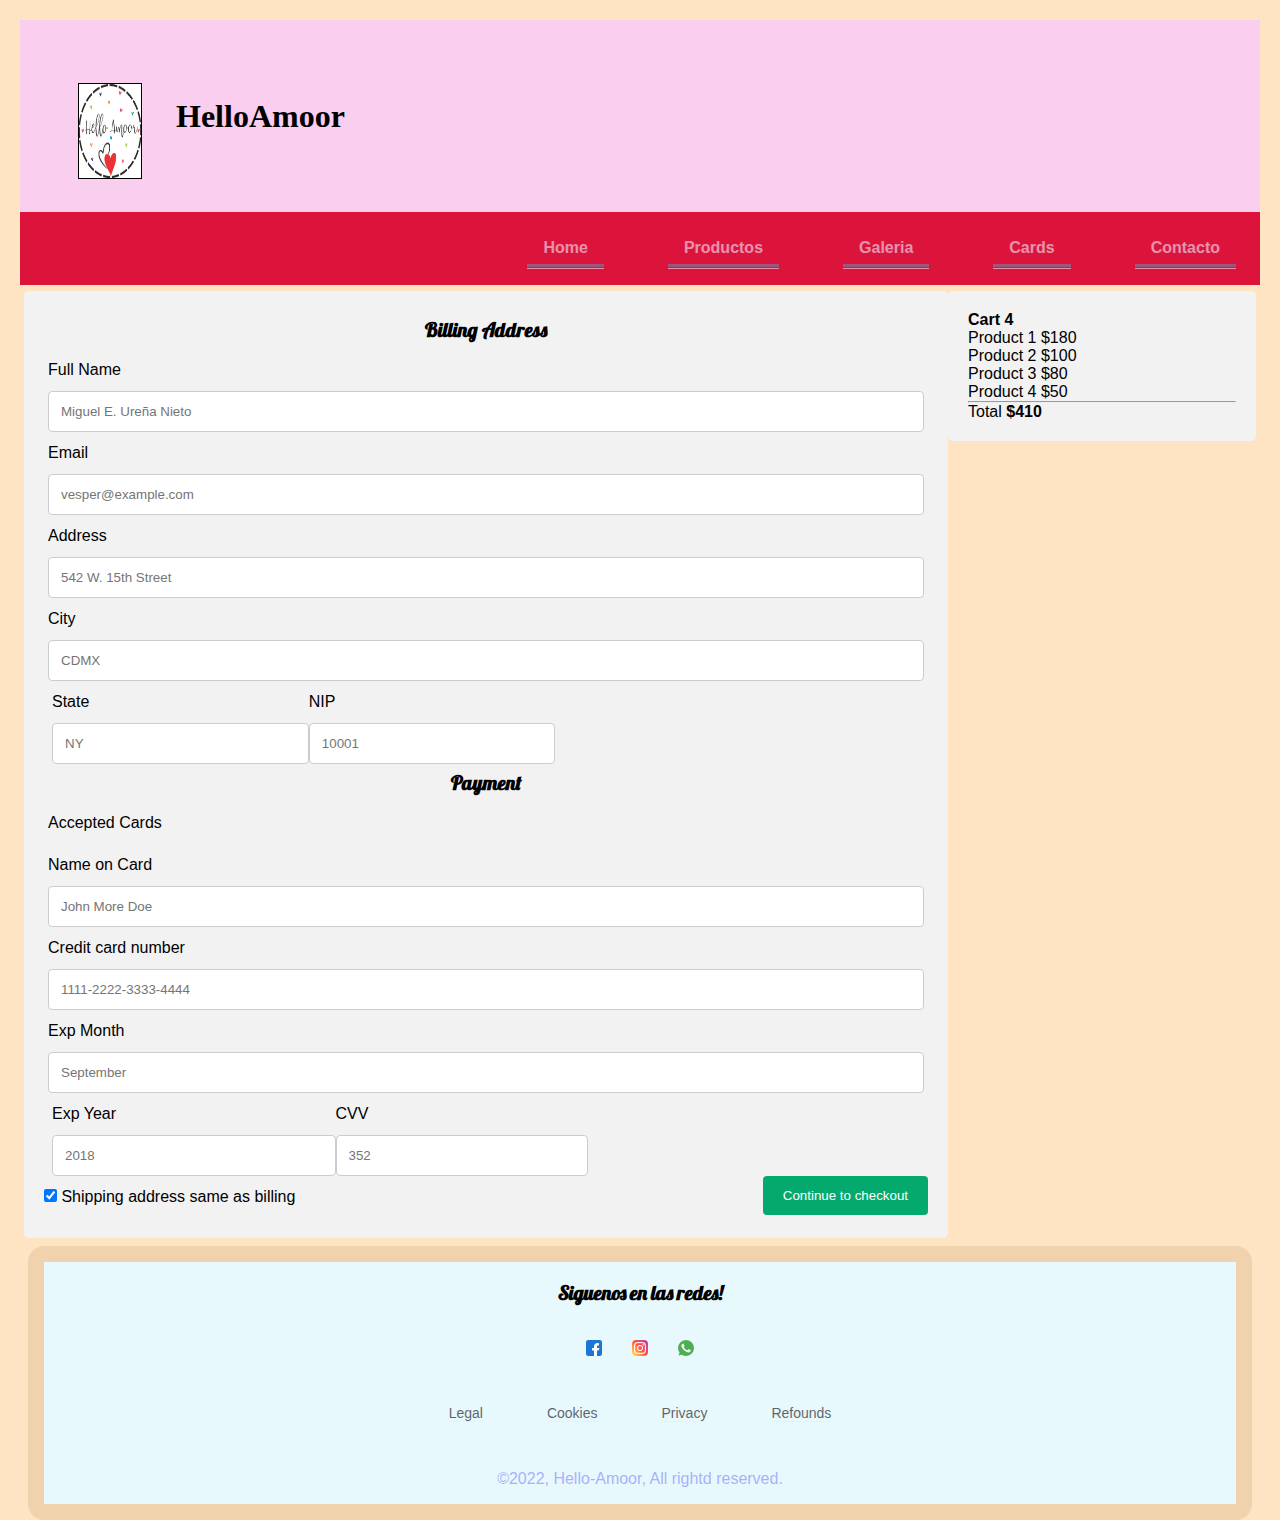
<file: pages/Cards.html>
<!DOCTYPE html>
<html lang="en">
<head>
    <meta charset="UTF-8">
    <meta http-equiv="X-UA-Compatible" content="IE=edge">
    <meta name="viewport" content="width=device-width, initial-scale=1.0">
    <!--Link de las tipografias-->
    <link rel="preconnect" href="https://fonts.googleapis.com">
    <link rel="preconnect" href="https://fonts.gstatic.com" crossorigin>
    <link href="https://fonts.googleapis.com/css2?family=Lobster&family=Pacifico&family=Square+Peg&display=swap" rel="stylesheet">
    <!--Link de css-->
    <link rel="stylesheet" href="../css/style.css">
    <title>Cards</title>
</head>
<!--Encabezado de nuestro html-->
<header>
  <div class="logo">
      <img src="../img/LOGSSS.png" alt="Logo de mi pagina web">
      <h2 class="nombre-pagina">HelloAmoor</h2>
  </div>
  <nav class="menu-Inicio">
      <ul class="menu">
          <li class="menu-item">
              <a href="../index.html">Home</a>
          </li>
          <li class="menu-item">
              <a href="../pages/Productos.html">Productos</a>
              <ul class="menu-Productos">
                  <li class="opciones-produc">
                      <a href="#">Playeras</a>
                  </li>
                  <li class="opciones-produc">
                      <a href="#">Termos </a>
                  </li>
                  <li class="opciones-produc">
                      <a href="#">Gorras</a>
                  </li>
              </ul>
          </li>
          <li class="menu-item">
              <a href="../pages/Galeria.html">Galeria</a>
          </li>
          <li class="menu-item">
              <a href="../pages/Cards.html">Cards</a>
          </li>
          <li class="menu-item">
              <a href="../pages/Contacto.html">Contacto</a>
          </li>
      </ul>
  </nav>
</header>
        <div class="row">
            <div class="col-75">
              <div class="container">
                <form action="/action_page.php">
          
                  <div class="row">
                    <div class="col-50">
                      <h3>Billing Address</h3>
                      <label for="fname"><i class="fa fa-user"></i> Full Name</label>
                      <input type="text" id="fname" name="firstname" placeholder="Miguel E. Ureña Nieto">
                      <label for="email"><i class="fa fa-envelope"></i> Email</label>
                      <input type="text" id="email" name="email" placeholder="vesper@example.com">
                      <label for="adr"><i class="fa fa-address-card-o"></i> Address</label>
                      <input type="text" id="adr" name="address" placeholder="542 W. 15th Street">
                      <label for="city"><i class="fa fa-institution"></i> City</label>
                      <input type="text" id="city" name="city" placeholder="CDMX">
          
                      <div class="row">
                        <div class="col-50">
                          <label for="state">State</label>
                          <input type="text" id="state" name="state" placeholder="NY">
                        </div>
                        <div class="col-50">
                          <label for="zip">NIP</label>
                          <input type="text" id="zip" name="zip" placeholder="10001">
                        </div>
                      </div>
                    </div>
          
                    <div class="col-50">
                      <h3>Payment</h3>
                      <label for="fname">Accepted Cards</label>
                      <div class="icon-container">
                        <i class="fa fa-cc-visa" style="color:navy;"></i>
                        <i class="fa fa-cc-amex" style="color:blue;"></i>
                        <i class="fa fa-cc-mastercard" style="color:red;"></i>
                        <i class="fa fa-cc-discover" style="color:orange;"></i>
                      </div>
                      <label for="cname">Name on Card</label>
                      <input type="text" id="cname" name="cardname" placeholder="John More Doe">
                      <label for="ccnum">Credit card number</label>
                      <input type="text" id="ccnum" name="cardnumber" placeholder="1111-2222-3333-4444">
                      <label for="expmonth">Exp Month</label>
                      <input type="text" id="expmonth" name="expmonth" placeholder="September">
          
                      <div class="row">
                        <div class="col-50">
                          <label for="expyear">Exp Year</label>
                          <input type="text" id="expyear" name="expyear" placeholder="2018">
                        </div>
                        <div class="col-50">
                          <label for="cvv">CVV</label>
                          <input type="text" id="cvv" name="cvv" placeholder="352">
                        </div>
                      </div>
                    </div>
          
                  </div>
                  <label>
                    <input type="checkbox" checked="checked" name="sameadr"> Shipping address same as billing
                  </label>
                  <input type="submit" value="Continue to checkout" class="btn">
                </form>
              </div>
            </div>
          
            <div class="col-25">
              <div class="container">
                <h4>Cart
                  <span class="price" style="color:black">
                    <i class="fa fa-shopping-cart"></i>
                    <b>4</b>
                  </span>
                </h4>
                <p><a href="#">Product 1</a> <span class="price">$180</span></p>
                <p><a href="#">Product 2</a> <span class="price">$100</span></p>
                <p><a href="#">Product 3</a> <span class="price">$80</span></p>
                <p><a href="#">Product 4</a> <span class="price">$50</span></p>
                <hr>
                <p>Total <span class="price" style="color:black"><b>$410</b></span></p>
              </div>
            </div>
          </div>
    <main>
    <!--<center>
        <form>
            <h2>Seleccione su sexo</h2>
            <div>Hombre</div>
            <input type="radio" name="sexo"  value="hombre">
            <div>Mujer</div>
            <input type="radio"  name="sexo"  value="mujer"><br>
            <label for="nombre_apellido">Nombre</label>
            <input type="text" name="nombre_apellido">
        </form>
    </center>
    <center>
        <form>
            <h3>Selecciona tu talla</h3>
            <select name="talles">
                <option value="L">Large</option>
                <option value="M">Mediana</option>
                <option value="S">Chica</option>
            </select>
        </form>
    </center>
    </main>-->
    <footer>
      <h3>Siguenos en las redes!</h3>
      <div class="social-icons-container">
          <ul class="footer-redes">
              <!--Instagram-->
              <li class="footer-logos">
                  <a href="" target="_blank">
                      <img src="../img/001-facebook.png" alt="Facebook: Hello-Amoor">
                  </a>
              </li>
              <li class="footer-logos">
                  <a href="" target="_blank">
                      <img src="../img/002-instagram.png" alt="Facebook: Hello-Amoor">
                  </a>
              </li>
              <li class="footer-logos">
                  <a href="" target="_blank">
                      <img src="../img/003-whatsapp.png" alt="Facebook: Hello-Amoor">
                  </a>
              </li>
          </ul>
      </div>
      <ul class="footer-menu-container">
          <li class="menu-item">Legal</li>
          <li class="menu-item">Cookies</li>
          <li class="menu-item">Privacy</li>
          <li class="menu-item">Refounds</li>
      </ul>
      <span class="copyritght">&copy;2022, Hello-Amoor, All rightd reserved.</span>
  </footer>
</body>
</html>
</file>
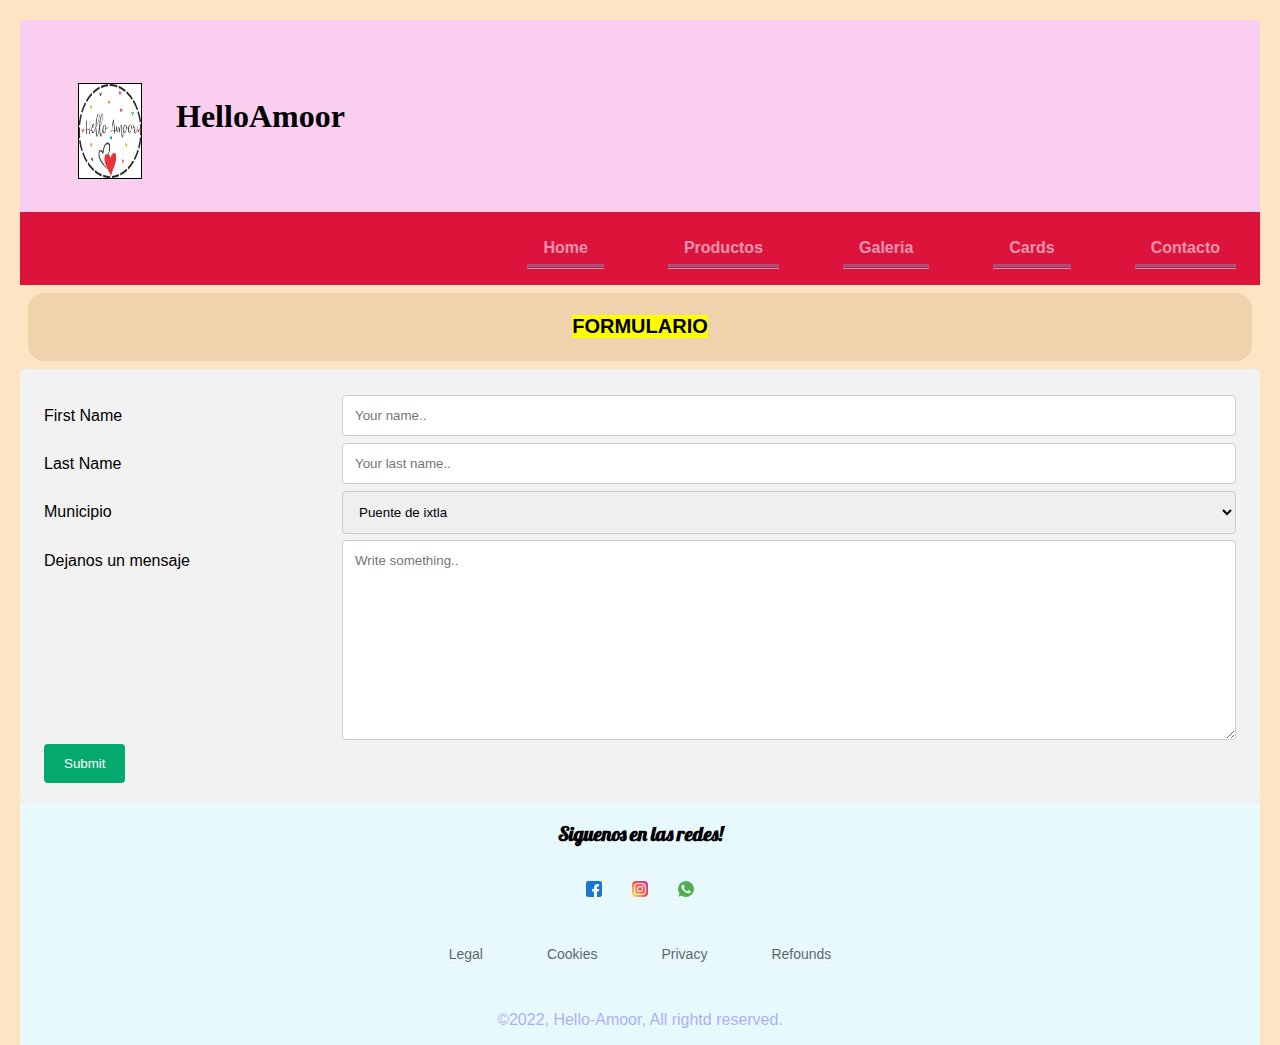
<file: pages/Contacto.html>
<!DOCTYPE html>
<html lang="en">
<head>
    <meta charset="UTF-8">
    <meta http-equiv="X-UA-Compatible" content="IE=edge">
    <meta name="viewport" content="width=device-width, initial-scale=1.0">
    <!--Link de tipografias-->
    <link rel="preconnect" href="https://fonts.googleapis.com">
    <link rel="preconnect" href="https://fonts.gstatic.com" crossorigin>
    <link href="https://fonts.googleapis.com/css2?family=Lobster&family=Pacifico&family=Square+Peg&display=swap" rel="stylesheet">
    <!--Link de css-->
    <link rel="stylesheet" href="../css/style.css">
    <title>Contacto</title>
</head>
<!--Encabezado de nuestro html-->
<header>
    <div class="logo">
        <img src="../img/LOGSSS.png" alt="Logo de mi pagina web">
        <h2 class="nombre-pagina">HelloAmoor</h2>
    </div>
    <nav class="menu-Inicio">
        <ul class="menu">
            <li class="menu-item">
                <a href="../index.html">Home</a>
            </li>
            <li class="menu-item">
                <a href="../pages/Productos.html">Productos</a>
                <ul class="menu-Productos">
                    <li class="opciones-produc">
                        <a href="#">Playeras</a>
                    </li>
                    <li class="opciones-produc">
                        <a href="#">Termos </a>
                    </li>
                    <li class="opciones-produc">
                        <a href="#">Gorras</a>
                    </li>
                </ul>
            </li>
            <li class="menu-item">
                <a href="../pages/Galeria.html">Galeria</a>
            </li>
            <li class="menu-item">
                <a href="../pages/Cards.html">Cards</a>
            </li>
            <li class="menu-item">
                <a href="../pages/Contacto.html">Contacto</a>
            </li>
        </ul>
    </nav>
</header>
<body>
    <main>
        <center>
        <h3>
            <mark>FORMULARIO</mark>
        </h3>
        </center>
    </main>


        <div class="container">
            <form action="action_page.php">
              <div class="row">
                <div class="col-25">
                  <label for="fname">First Name</label>
                </div>
                <div class="col-75">
                  <input type="text" id="fname" name="firstname" placeholder="Your name..">
                </div>
              </div>
              <div class="row">
                <div class="col-25">
                  <label for="lname">Last Name</label>
                </div>
                <div class="col-75">
                  <input type="text" id="lname" name="lastname" placeholder="Your last name..">
                </div>
              </div>
              <div class="row">
                <div class="col-25">
                  <label for="country">Municipio</label>
                </div>
                <div class="col-75">
                  <select id="country" name="country">
                    <option value="australia">Puente de ixtla</option>
                    <option value="canada">Galeana</option>
                    <option value="usa">Zacatepec</option>
                  </select>
                </div>
              </div>
              <div class="row">
                <div class="col-25">
                  <label for="subject">Dejanos un mensaje</label>
                </div>
                <div class="col-75">
                  <textarea id="subject" name="subject" placeholder="Write something.." style="height:200px"></textarea>
                </div>
              </div>
              <div class="row">
                <input type="submit" value="Submit">
              </div>
            </form>
          </div>
    <footer>
        <h3>Siguenos en las redes!</h3>
        <div class="social-icons-container">
            <ul class="footer-redes">
                <!--Instagram-->
                <li class="footer-logos">
                    <a href="" target="_blank">
                        <img src="../img/001-facebook.png" alt="Facebook: Hello-Amoor">
                    </a>
                </li>
                <li class="footer-logos">
                    <a href="" target="_blank">
                        <img src="../img/002-instagram.png" alt="Facebook: Hello-Amoor">
                    </a>
                </li>
                <li class="footer-logos">
                    <a href="" target="_blank">
                        <img src="../img/003-whatsapp.png" alt="Facebook: Hello-Amoor">
                    </a>
                </li>
            </ul>
        </div>
        <ul class="footer-menu-container">
            <li class="menu-item">Legal</li>
            <li class="menu-item">Cookies</li>
            <li class="menu-item">Privacy</li>
            <li class="menu-item">Refounds</li>
        </ul>
        <span class="copyritght">&copy;2022, Hello-Amoor, All rightd reserved.</span>
    </footer>
</file>
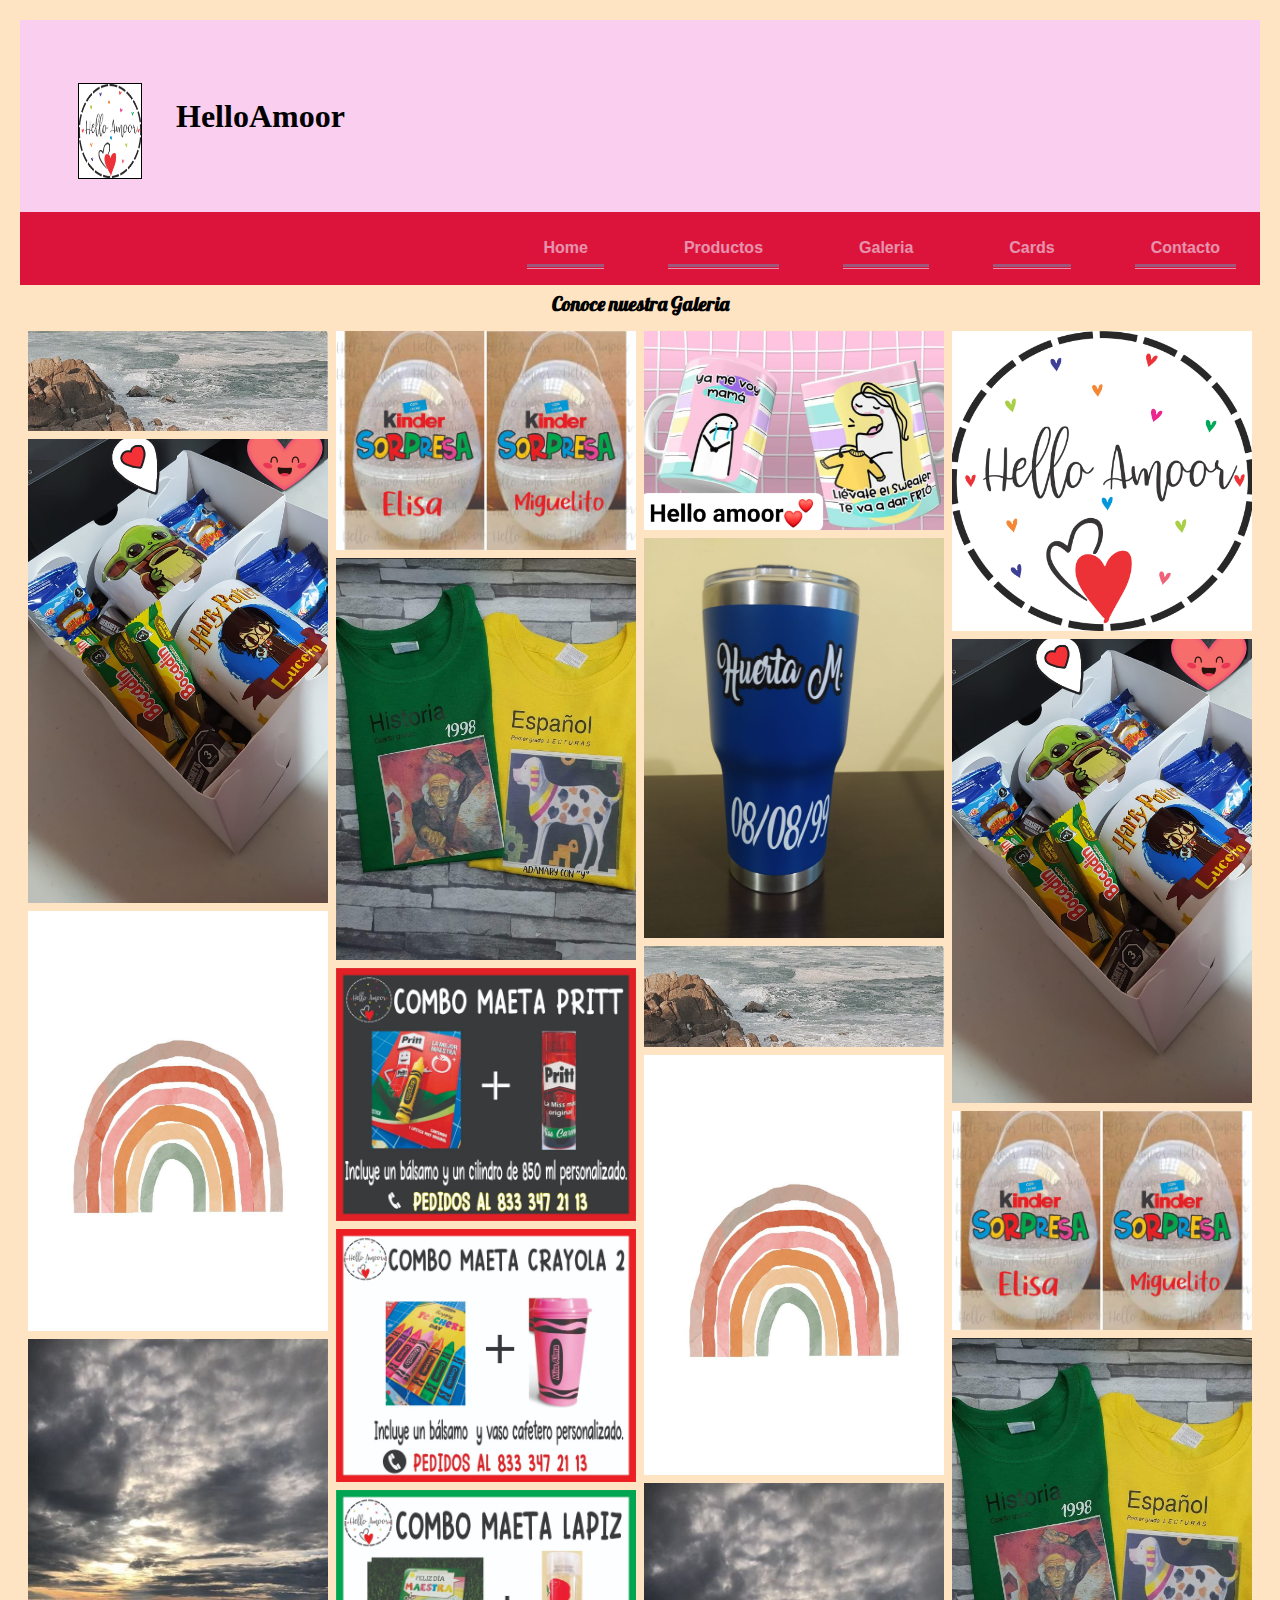
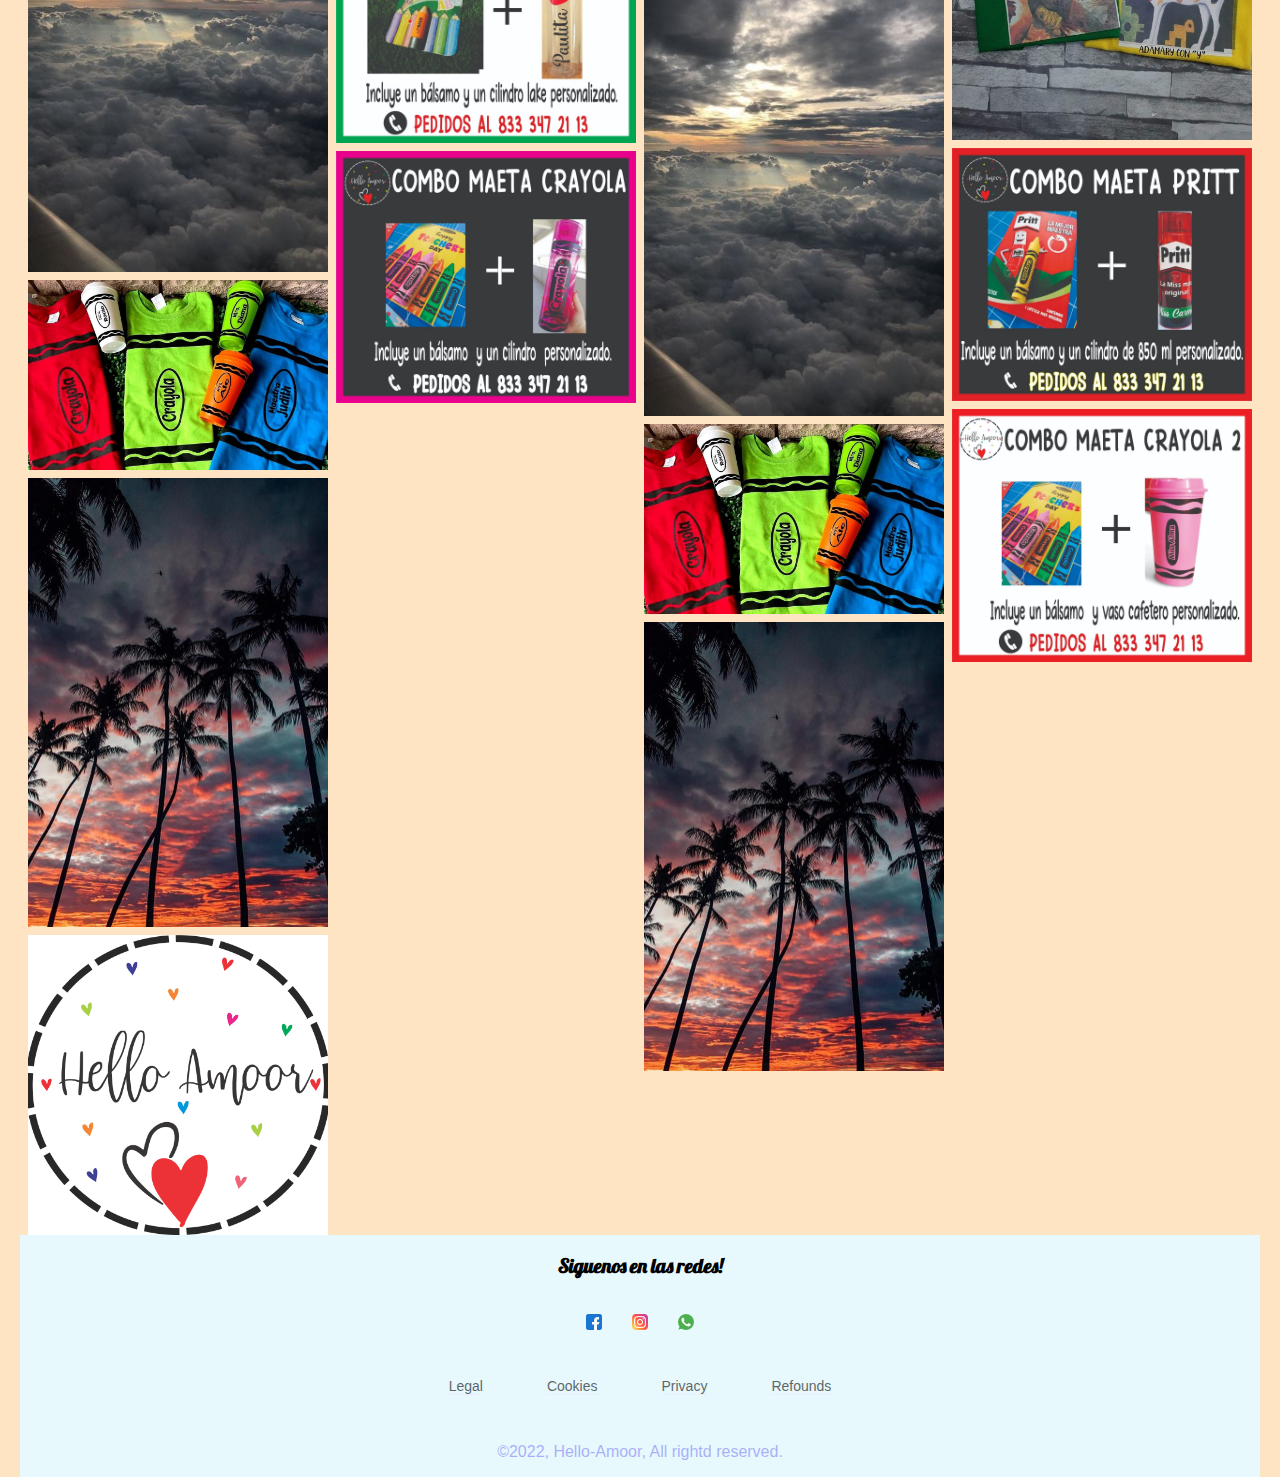
<file: pages/Galeria.html>
<!DOCTYPE html>
<html lang="en">
<head>
    <meta charset="UTF-8">
    <meta http-equiv="X-UA-Compatible" content="IE=edge">
    <meta name="viewport" content="width=device-width, initial-scale=1.0">
    <!--Link de las tipografias-->
    <link rel="preconnect" href="https://fonts.googleapis.com">
    <link rel="preconnect" href="https://fonts.gstatic.com" crossorigin>
    <link href="https://fonts.googleapis.com/css2?family=Lobster&family=Pacifico&family=Square+Peg&display=swap" rel="stylesheet">
    <!--Link de css-->
    <link rel="stylesheet" href="../css/style.css">
    <title>Nuestra Galeria</title>
</head>
<!--Estructura de nuestro navegador-->
<body>
    <header>
        <div class="logo">
            <img src="../img/LOGSSS.png" alt="Logo de mi pagina web">
            <h2 class="nombre-pagina">HelloAmoor</h2>
        </div>
        <nav class="menu-Inicio">
            <ul class="menu">
                <li class="menu-item">
                    <a href="../index.html">Home</a>
                </li>
                <li class="menu-item">
                    <a href="../pages/Productos.html">Productos</a>
                    <ul class="menu-Productos">
                        <li class="opciones-produc">
                            <a href="#">Playeras</a>
                        </li>
                        <li class="opciones-produc">
                            <a href="#">Termos </a>
                        </li>
                        <li class="opciones-produc">
                            <a href="#">Gorras</a>
                        </li>
                    </ul>
                </li>
                <li class="menu-item">
                    <a href="../pages/Galeria.html">Galeria</a>
                </li>
                <li class="menu-item">
                    <a href="../pages/Cards.html">Cards</a>
                </li>
                <li class="menu-item">
                    <a href="../pages/Contacto.html">Contacto</a>
                </li>
            </ul>
        </nav>
    </header>
    <!--Titulo principal-->
    <h3>Conoce nuestra Galeria</h3>
    <!--Estructura de nuestra galeria-->
    <div class="row">
        <div class="column">
          <img src="../img/dddd.jpg">
          <img src="../img/pro4.jpg">
          <img src="../img/fondo.jpg">
          <img src="../img/fondo2.png">
          <img src="../img/Globos.jpg">
          <img src="../img/horizontal.jpg">
          <img src="../img/LOGSSS.png">
        </div>
        <div class="column">
          <img src="../img/pro5.jpg">
          <img src="../img/producto1.png">
          <img src="../img/producto4.jpg">
          <img src="../img/Promo1.jpg">
          <img src="../img/Promo2.jpg">
          <img src="../img/Promo3.jpg">
        </div>
        <div class="column">
          <img src="../img/promo5.jpg">
          <img src="../img/Termos.jpg">
          <img src="../img/dddd.jpg">
          <img src="../img/fondo.jpg">
          <img src="../img/fondo2.png">
          <img src="../img/Globos.jpg">
          <img src="../img/horizontal.jpg">
        </div>
        <div class="column">
          <img src="../img/LOGSSS.png">
          <img src="../img/pro4.jpg">
          <img src="../img/pro5.jpg">
          <img src="../img/producto1.png">
          <img src="../img/producto4.jpg">
          <img src="../img/Promo1.jpg">
        </div>
      </div>
      <!--Aqui emopieza nuestra estructura de footer-->
      <footer>
          <!--Titulo de principal del footer-->
        <h3>Siguenos en las redes!</h3>
        <div class="social-icons-container">
            <ul class="footer-redes">
                <!--Instagram-->
                <li class="footer-logos">
                    <a href="" target="_blank">
                        <img src="../img/001-facebook.png" alt="Facebook: Hello-Amoor">
                    </a>
                </li>
                <li class="footer-logos">
                    <a href="" target="_blank">
                        <img src="../img/002-instagram.png" alt="Facebook: Hello-Amoor">
                    </a>
                </li>
                <li class="footer-logos">
                    <a href="" target="_blank">
                        <img src="../img/003-whatsapp.png" alt="Facebook: Hello-Amoor">
                    </a>
                </li>
            </ul>
        </div>
        <ul class="footer-menu-container">
            <li class="menu-item">Legal</li>
            <li class="menu-item">Cookies</li>
            <li class="menu-item">Privacy</li>
            <li class="menu-item">Refounds</li>
        </ul>
        <span class="copyritght">&copy;2022, Hello-Amoor, All rightd reserved.</span>
    </footer>
</body>
</html>
</file>
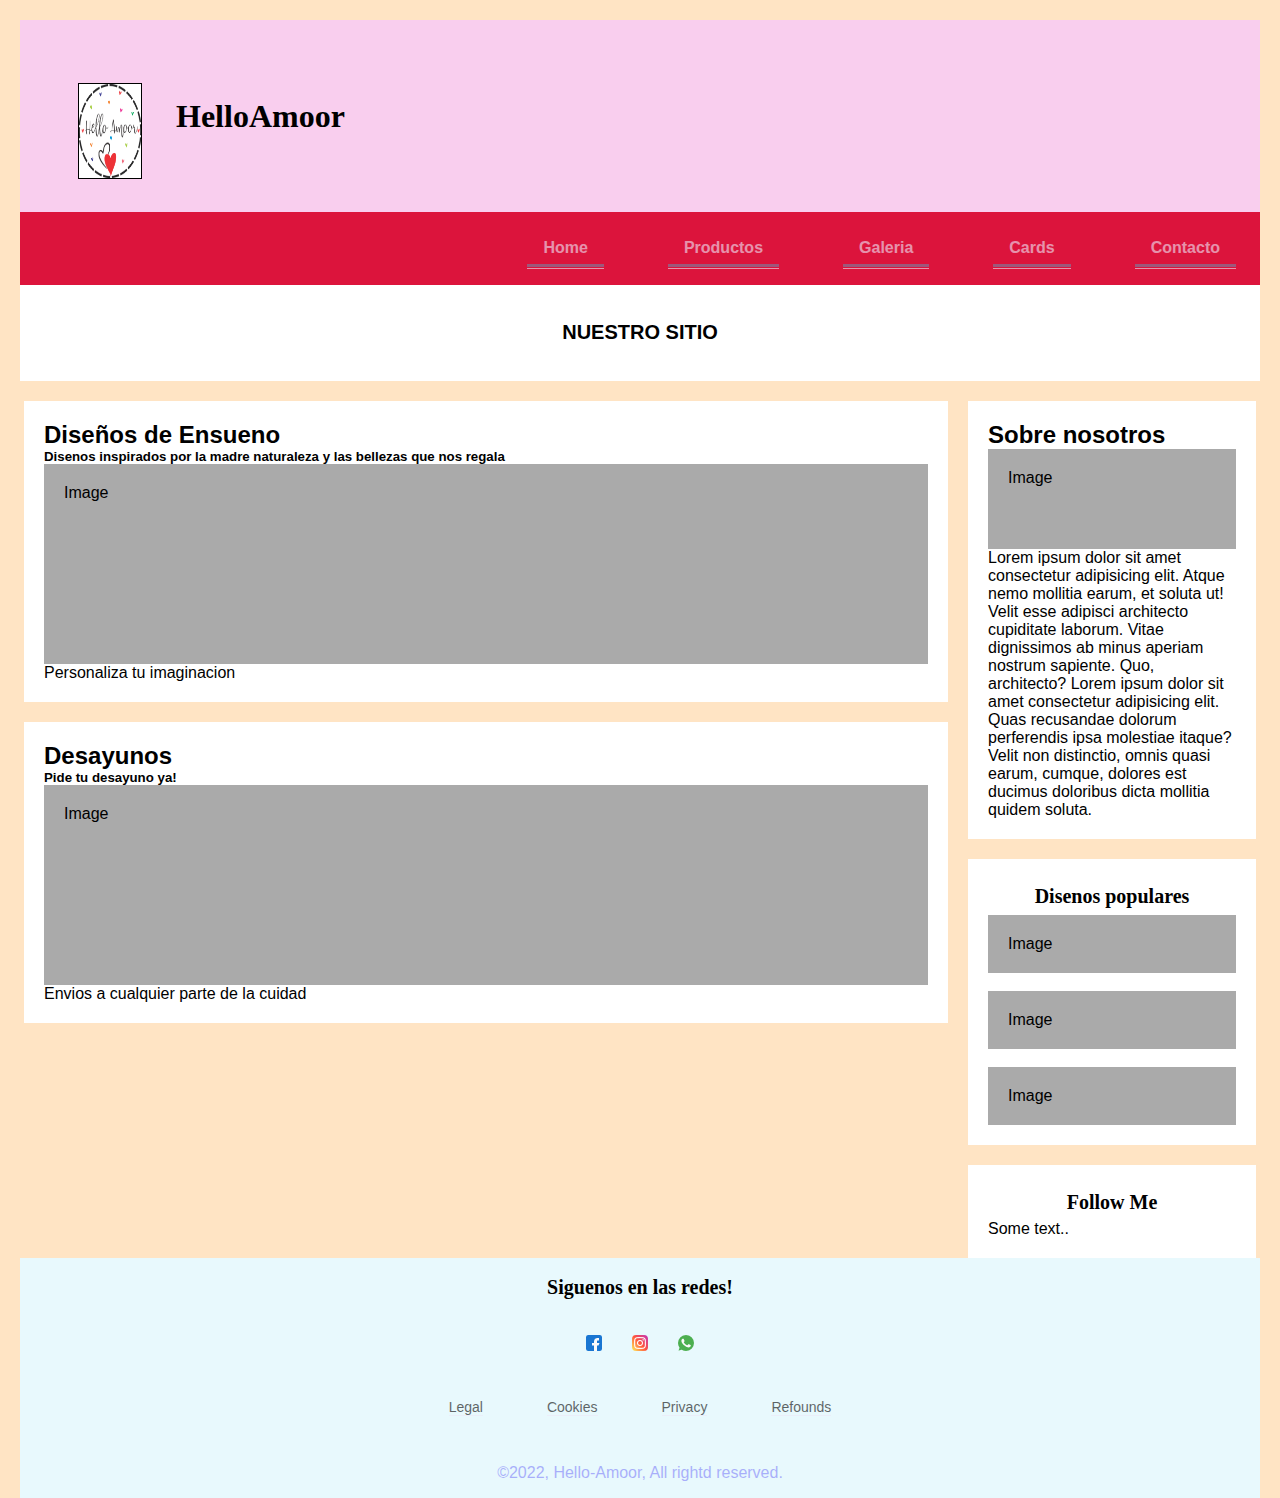
<file: pages/Productos.html>
<!DOCTYPE html>
<html lang="en">
<head>
    <meta charset="UTF-8">
    <meta http-equiv="X-UA-Compatible" content="IE=edge">
    <meta name="viewport" content="width=device-width, initial-scale=1.0">
    
    <link rel="stylesheet" href="../css/style.css">
    <title>Productos</title>
</head>
<body>
    <!--Encabezado de nuestro html-->
    <header>
      <div class="logo">
          <img src="../img/LOGSSS.png" alt="Logo de mi pagina web">
          <h1 class="nombre-pagina">HelloAmoor</h1>
      </div>
      <nav class="menu-Inicio">
          <ul class="menu">
              <li class="menu-item">
                  <a href="../index.html">Home</a>
              </li>
              <li class="menu-item">
                  <a href="../pages/Productos.html">Productos</a>
                  <ul class="menu-Productos">
                      <li class="opciones-produc">
                          <a href="#">Playeras</a>
                      </li>
                      <li class="opciones-produc">
                          <a href="#">Termos </a>
                      </li>
                      <li class="opciones-produc">
                          <a href="#">Gorras</a>
                      </li>
                  </ul>
              </li>
              <li class="menu-item">
                  <a href="../pages/Galeria.html">Galeria</a>
              </li>
              <li class="menu-item">
                  <a href="../pages/Cards.html">Cards</a>
              </li>
              <li class="menu-item">
                  <a href="../pages/Contacto.html">Contacto</a>
              </li>
          </ul>
      </nav>
  </header>

  <div class="header">
    <h3><market>NUESTRO SITIO</market></h3>
  </div>
  
  <div class="row">
    <div class="leftcolumn">
      <div class="card">
        <h2>Diseños de Ensueno</h2>
        <h5>Disenos inspirados por la madre naturaleza y las bellezas que nos regala</h5>
        <div class="fakeimg" style="height:200px;">
            <div class="column">
              
            </div>  Image</div>
        <p>Personaliza tu imaginacion</p>
      </div>
      <div class="card">
        <h2>Desayunos</h2>
        <h5>Pide tu desayuno ya!</h5>
        <div class="fakeimg" style="height:200px;">Image</div>
        <p>Envios a cualquier parte de la cuidad</p>
      </div>
    </div>
    <div class="rightcolumn">
      <div class="card">
        <h2>Sobre nosotros</h2>
        <div class="fakeimg" style="height:100px;">Image</div>
        <p>Lorem ipsum dolor sit amet consectetur adipisicing elit. Atque nemo mollitia earum, et soluta ut! Velit esse adipisci architecto cupiditate laborum. Vitae dignissimos ab minus aperiam nostrum sapiente. Quo, architecto?
          Lorem ipsum dolor sit amet consectetur adipisicing elit. Quas recusandae dolorum perferendis ipsa molestiae itaque? Velit non distinctio, omnis quasi earum, cumque, dolores est ducimus doloribus dicta mollitia quidem soluta.
        </p>
      </div>
      <div class="card">
        <h3>Disenos populares</h3>
        <div class="fakeimg">Image</div><br>
        <div class="fakeimg">Image</div><br>
        <div class="fakeimg">Image</div>
      </div>
      <div class="card">
        <h3>Follow Me</h3>
        <p>Some text..</p>
      </div>
    </div>
  </div>
  
  <footer>
    <h3>Siguenos en las redes!</h3>
    <div class="social-icons-container">
        <ul class="footer-redes">
            <!--Instagram-->
            <li class="footer-logos">
                <a href="" target="_blank">
                    <img src="../img/001-facebook.png" alt="Facebook: Hello-Amoor">
                </a>
            </li>
            <li class="footer-logos">
                <a href="" target="_blank">
                    <img src="../img/002-instagram.png" alt="Facebook: Hello-Amoor">
                </a>
            </li>
            <li class="footer-logos">
                <a href="" target="_blank">
                    <img src="../img/003-whatsapp.png" alt="Facebook: Hello-Amoor">
                </a>
            </li>
        </ul>
    </div>
    <ul class="footer-menu-container">
        <li class="menu-item">Legal</li>
        <li class="menu-item">Cookies</li>
        <li class="menu-item">Privacy</li>
        <li class="menu-item">Refounds</li>
    </ul>
    <span class="copyritght">&copy;2022, Hello-Amoor, All rightd reserved.</span>
</footer>
  </div>
</body>
</html>
</file>
<file: css/style.css>
*{

  margin: 0;
  padding: 0;
  box-sizing: border-box;
  font-family: Arial, Helvetica, sans-serif;
  text-decoration: none;
  list-style: none;
  outline: none;
  color:black ;
}
/*Estilos del body*/


body {
height: 1000px; /* Used to enable scrolling */
background-image: linear-gradient(141deg, #0fb8ad, #1fc8db 20px, #2cb5e8 40px);
}

#estruct {
display: flex;
flex-direction: column;
justify-content: flex-start;
font-family: Arial, Helvetica, sans-serif;
}

header {
background-color: #f9ceee;
}

.logo {
display: flex;
justify-content: flex-start;
align-items: center;
column-gap: 12px;
padding: 16px;
}

.logo img {
width: 20%;
border: 1px solid black;
background-image: linear-gradient(rgb(139, 66, 66),yellow);
width: 6em;
height: 6em;
margin: 2rem;
transition: 3s;
transform: translate(10px,15px)
}
.girar{
animation: luna-gira;
animation-duration: 2s;
animation-iteration-count: infinite;
animation-duration: 10s;
animation-timing-function: linear;
}
@keyframes luna-gira{
from{
  transform: rotate(0);
} 
to{
  transform:scale(1.2);
}

}

.nombre-pagina {
font-family: cursive;
}

.menu-Inicio {
display: flex;
flex-direction: column;
justify-content: flex-start;
}

.nav-toggle {
margin: 16px 16px 4px auto;
color: crimson;
background-color: blanchedalmond;
padding: 4px;
}

.menu {
width: 100%;
list-style: none;
font-weight: bold;
font-size: 20px;
background-color: crimson;
line-height: 40px;
/* display: none; */
}

.menu-item {
border-bottom: thin solid #eee7f7;
}

.menu-item a {
text-decoration: none;
padding: 8px;
}

.menu-item a:link,
.menu-item a:visited {
color: #eee7f7;
}

.menu-item a:hover,
.menu-item a:focus,
.menu-item a:active {
color: #eee7f7;
background-color: #000000;
}

.menu-item:hover ul {
display: flex;
flex-direction: column;
}

.menu-Productos {
list-style: none;
margin-left: 40px;
border-left: thin solid #eee7f7;
display: none;
}

.opciones-produc {
border-bottom: thin solid #eee7f7;
}

main {
margin: 8px;
padding: 8px;
border-radius: 16px;
background-color: #f0d2ad;
}

.tipoLetra {
font-family: 'Lobster', cursive;
}

main p {
margin-top: 20px;
text-align: center;
}

section {
padding: 8px;
background-color: #f9f3ee;
}

.p-texto {
font-size: 24px;
font-family: 'Lobster', cursive;
font-weight: bold;
margin-bottom: 16px;
}

.texto-padre {
display: flex;
flex-direction: column;
row-gap: 16px;
}

.texto-hijo {
background-color: #ccf3ee;
padding: 16px;
border-radius: 16px;
}

.texto-hijo h3 {
font-family: 'Lobster', cursive;
}

.texto-hijo p {
margin-top: 8px;
}

aside {
padding: 8px;
background-color: #ebb87b;
background-image: url('../img/fondo.jpg');
border: 3px solid black;
  width: auto;
  height: auto;
  margin: 3rem;
  transition: 3s;
  transform: scale(1.1);
background-repeat: no-repeat;
background-size: cover;
background-position: center;
}

.banner {
display: flex;
flex-direction: column;
row-gap: 16px;
justify-content: space-between;
align-content: stretch;

}

.banner h3 {
font-size: 24px;
font-family: 'Lobster', cursive;
}

.banner ul {
list-style: none;
text-align: center;
margin: 32px 0;
}

footer {
display: flex;
flex-direction: column;
justify-content: flex-start;
align-items: center;
row-gap: 16px;
padding: 8px;
background-color: #e8f9fd;
}

footer h3 {
font-family: 'Lobster', cursive;
}

.footer-redes {
list-style: none;
display: flex;
justify-content: space-between;
column-gap: 16px;
}

.footer-menu-container {
list-style: none;
display: flex;
justify-content: space-evenly;
column-gap: 16px;
}

.footer-menu-container .menu-item {
font-size: 14px;
}

@media screen and (min-width: 500px) {
#estruct {
    display: grid;
    grid-template-areas: "header header header header header header "
                         "main main main main aside aside"
                         "section section section section aside aside"
                         "footer footer footer footer footer footer";
}

header {
    grid-area: header;
}

.logo img {
    width: 64px;
}

.nombre-pagina {
    font-size: 32px;
}

.menu {
    display: flex;
    justify-content: center;
    column-gap: 16px;
    font-size: 12px;
}

.menu-item a {
    padding: 0.5rem 1rem;
    border-radius: 0.5rem 0.5rem 0 0;
    border-bottom: medium solid #7684a5;
}

.menu-Productos {
    background-color: #000000;
    margin-left: 0;
}

.nav-toggle {
    display: none;
}

main {
    grid-area: main;
    padding: 16px;
}

section {
    grid-area: section;
    display: flex;
    flex-direction: column;
    padding: 16px;
}

.p-texto {
    font-size: 32px;
    margin-bottom: 16px;
}

aside {
    grid-area: aside;
}

footer {
    grid-area: footer;
}
}

@media screen and (min-width: 800px) {
.menu {
    justify-content: flex-end;
    font-size: 16px;
}

.menu-Inicio {
    flex-direction: row;
    justify-content: flex-end;
}

.texto-padre {
    flex-direction: row;
    flex-wrap: wrap;
    column-gap: 16px;
}
}
#estruct{
display: grid;
max-width: 100em;
margin: 20px auto;
height: 100vh;
grid-gap: 1.25em;
grid-template-columns: repeat(4,1fr);
grid-template-rows: 0.3fr 1fr 2fr 0.2fr;
grid-template-areas: "header header header header"
                  "main main main aside "
                  "section section section aside"
                  "footer footer footer footer";                                      
}
.border{
border: 3px solid black;
}
header{
grid-area: header;
}
main{
background-color: rgb(240, 210, 173);
grid-area: main;
}
aside{
background-color: rgb(235, 184, 123);
grid-area: aside;
border-radius: 10px;
text-align: center;
padding: 20px;
background-size: cover;
background-position: center center;
display: flex;
flex-direction: column;
justify-content: space-between;
}

.banner ul{
list-style: none;
}

.banner ul li {
margin: 10px;
font-weight: bold;
}

.button {
display: flex;
justify-content: center;
border-radius: 4px;
background-color: #569e6e;
border: none;
color: #FFFFFF;
text-align: center;
font-size: 1.5em;
padding: 20px;
width: 250px;
transition: all 0.5s;
cursor: pointer;
margin: 5px;
}

.button span {
text-align: center;
cursor: pointer;
display: inline-block;
position: relative;
transition: 0.5s;
}

.button span:after {
content: '\00bb';
position: absolute;
opacity: 0;
top: 0;
right: -20px;
transition: 0.5s;
}

.button:hover span {
padding-right: 25px;
}

.button:hover span:after {
opacity: 1;
right: 0;
}
section{
background-color:#F9F3EE;
grid-area: section;
}
.p-texto{
font-size: 30px;
font-weight: 100;
text-align: center;
font-family: 'Lobster', cursive;


}
.texto-padre{
display: flex;
align-items: center;
justify-content: center;
}
.texto-padre .texto-hijo{
background-color:#CCF3EE;
width: 300px;
height: 300px;
margin: 45px;
border-radius: 20px;
border-color: black;
padding: 20px;
border-left: solid 4px black;
}
.texto-cja{
font-size: 2rem;
font-weight: bolder ;
color: #FFD600;
-webkit-text-stroke: 2px rgb(0, 0, 0);
align-items: center;
}


footer{
grid-area: footer;
background-color: #E8F9FD;
}
footer h3{
margin-top: 10px;
text-align: center;
font-size: 20px;
}
.social-icons-container{
display: inline-block;
margin: 0.4rem 0.45rem;
display: flex;
flex-direction: column;
align-items: center;
justify-content: space-evenly;
}
.footer-logos{
display: inline-block;
margin: 0.4rem 0.45rem;
display: flex;
flex-direction: column;
align-items: center;
justify-content: space-evenly;
}

.footer-redes{
list-style: none;
display: flex;
align-items: center;
}
.footer-menu-container{
display: flex;
justify-content: center;
align-items:center ;
flex-wrap: wrap;
margin-bottom: 1rem;
list-style: none;
color: #E8F9FD;
font-size: 15px;
}
.menu-item{
margin: 1rem 1.5rem;
cursor: pointer;
opacity: 0.6;
}
.menu-item:hover{
opacity: 1;
}
.copyritght{
display: flex;
justify-content: center;
align-items: center;
flex-wrap: wrap;
margin-bottom: 0.5rem;
list-style: none;
color: rgb(20, 4, 245);
opacity: 0.3;
text-align: center;
}



@media screen and (min-width:400px){
body{
  background-color: #04AA6D;
}
.main{
width: 100%;
display: block;
grid-area: main;
font-size: 1rem;
}
}
@media screen and (max-width:1024px){
#estruct{
width: 100%;    
display: block;
grid-area: aside;             
}

}



/*Estilos de PRODUCTOS*/
body {
font-family: Arial;
padding: 20px;
background: bisque;
}

/* Header/Blog Title */
.header {
padding: 30px;
font-size: 40px;
text-align: center;
background: white;
}

.colum{
flex: 25%;
max-width: 25%;
padding: 0 4px;
}
.colum img {
margin-top: 8px;
vertical-align: middle;
width: 30%;
}
/* Create two unequal columns that floats next to each other */
/* Left column */
.leftcolumn {
float: left;
width: 75%;
}

/* Right column */
.rightcolumn {
float: left;
width: 25%;
padding-left: 20px;
}

/* Fake image */
.fakeimg {
background-color: #aaa;
width: 100%;
padding: 20px;
}

/* Add a card effect for articles */
.card {
background-color: white;
padding: 20px;
margin-top: 20px;
}

/* Clear floats after the columns */
.row:after {
content: "";
display: table;
clear: both;
}

/* Footer */
.footer {
padding: 20px;
text-align: center;
background: #ddd;
margin-top: 20px;
}

/* Responsive layout - when the screen is less than 800px wide, make the two columns stack on top of each other instead of next to each other */
@media screen and (max-width: 800px) {
.leftcolumn, .rightcolumn {
width: 100%;
padding: 0;
}
}


/*ESTILOS DE GALERIA*/

.row {
display: flex;
flex-wrap: wrap;
padding: 0 4px;
}
h3{
display: inline-block;
margin: 0.4rem 0.45rem;
display: flex;
flex-direction: column;
align-items: center;
justify-content: space-evenly;
font-size: 30px;
font-family: 'Lobster', cursive;

}

/* Create four equal columns that sits next to each other */
.column {
flex: 25%;
max-width: 25%;
padding: 0 4px;
}

.column img {
margin-top: 8px;
vertical-align: middle;
width: 100%;
}
.title-gallery{
display: flex;
text-align: center;
text-decoration: solid;
justify-content: center;
}

/* Responsive layout - makes a two column-layout instead of four columns */
@media screen and (max-width: 800px) {
.column {
flex: 50%;
max-width: 50%;
}
}

/* Responsive layout - makes the two columns stack on top of each other instead of next to each other */
@media screen and (max-width: 600px) {
.column {
flex: 100%;
max-width: 100%;
}
}

/*ESTILOS DE CONTACTO*/

h3{
display: inline-block;
margin: 0.4rem 0.45rem;
display: flex;
flex-direction: column;
align-items: center;
justify-content: space-evenly;
font-size: 20px;
}
/* Style inputs, select elements and textareas */
input[type=text], select, textarea{
width: 100%;
padding: 12px;
border: 1px solid #ccc;
border-radius: 4px;
box-sizing: border-box;
resize: vertical;
}

/* Style the label to display next to the inputs */
label {
padding: 12px 12px 12px 0;
display: inline-block;
}

/* Style the submit button */
input[type=submit] {
background-color: #04AA6D;
color: white;
padding: 12px 20px;
border: none;
border-radius: 4px;
cursor: pointer;
float: right;
}

/* Style the container */
.container {
border-radius: 5px;
background-color: #f2f2f2;
padding: 20px;
}

/* Floating column for labels: 25% width */
.col-25 {
float: left;
width: 25%;
margin-top: 6px;
}

/* Floating column for inputs: 75% width */
.col-75 {
float: left;
width: 75%;
margin-top: 6px;
}

/* Clear floats after the columns */
.row:after {
content: "";
display: table;
clear: both;
}

/* Responsive layout - when the screen is less than 600px wide, make the two columns stack on top of each other instead of next to each other */
@media screen and (max-width: 600px) {
.col-25, .col-75, input[type=submit] {
width: 100%;
margin-top: 0;
}
}
</file>
